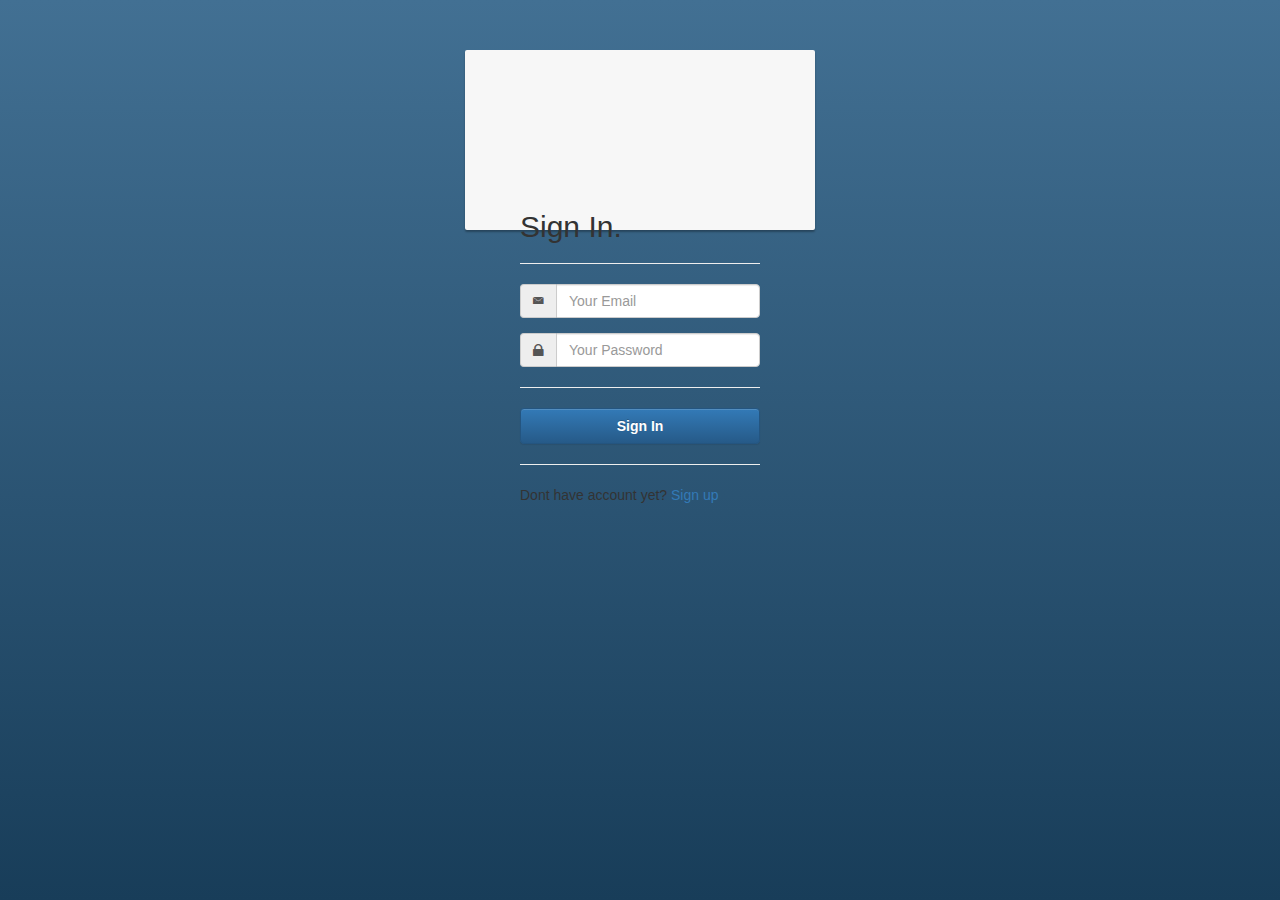
<file: index.html>
<!DOCTYPE html>
<html>
<head>
  <meta charset="utf-8">
  <meta http-equiv="X-UA-Compatible" content="IE=edge">
  <meta name="viewport" content="width=device-width, initial-scale=1">
<title>Welcome to ONCloset</title>

<link rel="stylesheet" type="text/css" href="css/bootstrap.css">
<link rel="stylesheet" type="text/css" href="css/bootstrap.min.css">
<link rel="stylesheet" type="text/css" href="css/bootstrap-theme.css">
<link rel="stylesheet" type="text/css" href="css/bootstrap-theme.min.css">
<link rel="stylesheet" type="text/css" href="css/ionicons.css">
<link rel="stylesheet" type="text/css" href="css/ionicons.min.css">
<link rel="stylesheet" type="text/css" href="css/css.css">


<script src = "js/jquery.js"></script>
<script type="text/javascript" src="js/bootstrap.js"></script>
<script type="text/javascript" src="js/bootstrap.min.js"></script>

</head>
<body>

<div class="container">
<div id="card" class="card card-container">

 <div id="login-form">
    <form enctype="multipart/form-data"  id = "formLogin">
     <div class="col-md-12">
         <div class="form-group">
             <h2 class="">Sign In.</h2>
            </div>
        
         <div class="form-group">
             <hr />
            </div>
            <div class="form-group">
             <div class="input-group">
                <span class="input-group-addon"><span class="ion-ios-email"></span></span>
             <input type="email" name="email" class="form-control" placeholder="Your Email"  maxlength="40" required/>
                </div>
                <span class="text-danger"></span>
            </div>
            
            <div class="form-group">
             <div class="input-group">
                <span class="input-group-addon"><span class="ion-locked"></span></span>
             <input type="password" name="pass" class="form-control" placeholder="Your Password" maxlength="15" required/>
                </div>
                <span class="text-danger"></span>
            </div>
            
            <div class="form-group">
             <hr />
            </div>
            
            <div class="form-group">
             <input type="submit" class="btn btn-block btn-primary" name="submit" value = "Sign In">
            </div>
            
            <div class="form-group">
             <hr />
            </div>
            
            <div class="form-group">
             Dont have account yet? <a href="pages/signup.html">Sign up</a>
            </div>
        
        </div>
   
    </form>
    </div> 

</div>
</div>
    <script src = "js/jquery-3.1.1.js"></script>
    <script src = "js/jquery-3.1.1.min.js"></script>
    <script src = "js/index.js"></script>   

</body>
</html>
</file>
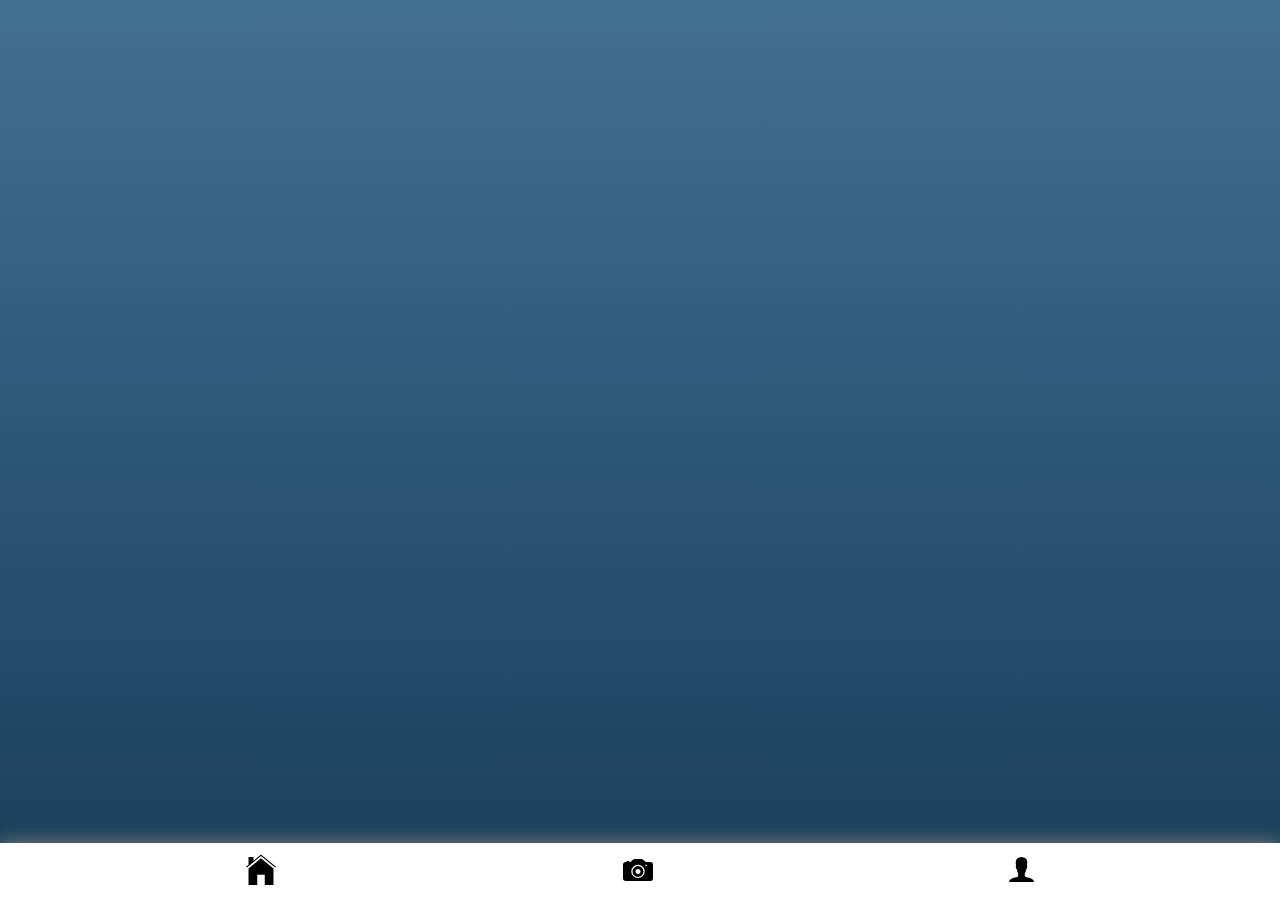
<file: pages/camaccess.html>
<!DOCTYPE html>
<html>
<head>

  <meta charset="utf-8">
  <meta http-equiv="X-UA-Compatible" content="IE=edge">
  <meta name="viewport" content="width=device-width, initial-scale=1">

<link rel="stylesheet" type="text/css" href="../css/bootstrap.css">
<link rel="stylesheet" type="text/css" href="../css/bootstrap.min.css">
<link rel="stylesheet" type="text/css" href="../css/bootstrap-theme.css">
<link rel="stylesheet" type="text/css" href="../css/bootstrap-theme.min.css">
<link rel="stylesheet" type="text/css" href="../css/ionicons.css">
<link rel="stylesheet" type="text/css" href="../css/ionicons.min.css">
<link rel="stylesheet" type="text/css" href="../css/css.css">
<link rel="stylesheet" type="text/css" href="../css/style.css">

</head>

<body>

<div id="footer" class="navbar navbar-inverse navbar-fixed-bottom" style="font-size: 30px;">
  <div id="bottom navbar" align="center" >
    <div id="navbar buttons">
      <a href="home.html"><span class="ion-ios-home"></span></a>&nbsp;&nbsp;&nbsp;&nbsp;&nbsp;&nbsp;&nbsp;&nbsp;&nbsp;&nbsp;
      
      <!-- <form enctype="multipart/form-data" id = "formUpload"> -->
      <a href="camaccess.html"><span class="ion-ios-camera"><!-- <input type = "file" name = "uploadFile" id = "uploadFile"> --></span></a>
      </span>&nbsp;&nbsp;&nbsp;&nbsp;&nbsp;&nbsp;&nbsp;&nbsp;&nbsp;&nbsp;
      <!-- </form> -->

      <a href="profile.html" id = "viewMypost"><span class="ion-ios-person"></span></a><br>

      
    </div>
  </div>
</div>

<script type="text/javascript" src="../js/jquery.js"></script>
<script type="text/javascript" src="../js/bootstrap.js"></script>
<script type="text/javascript" src="../js/bootstrap.min.js"></script>
<!-- <script type="text/javascript" src="../js/script.js"></script> -->
<script src = "../js/camaccess.js"></script>
	
</body>
</html>
</file>
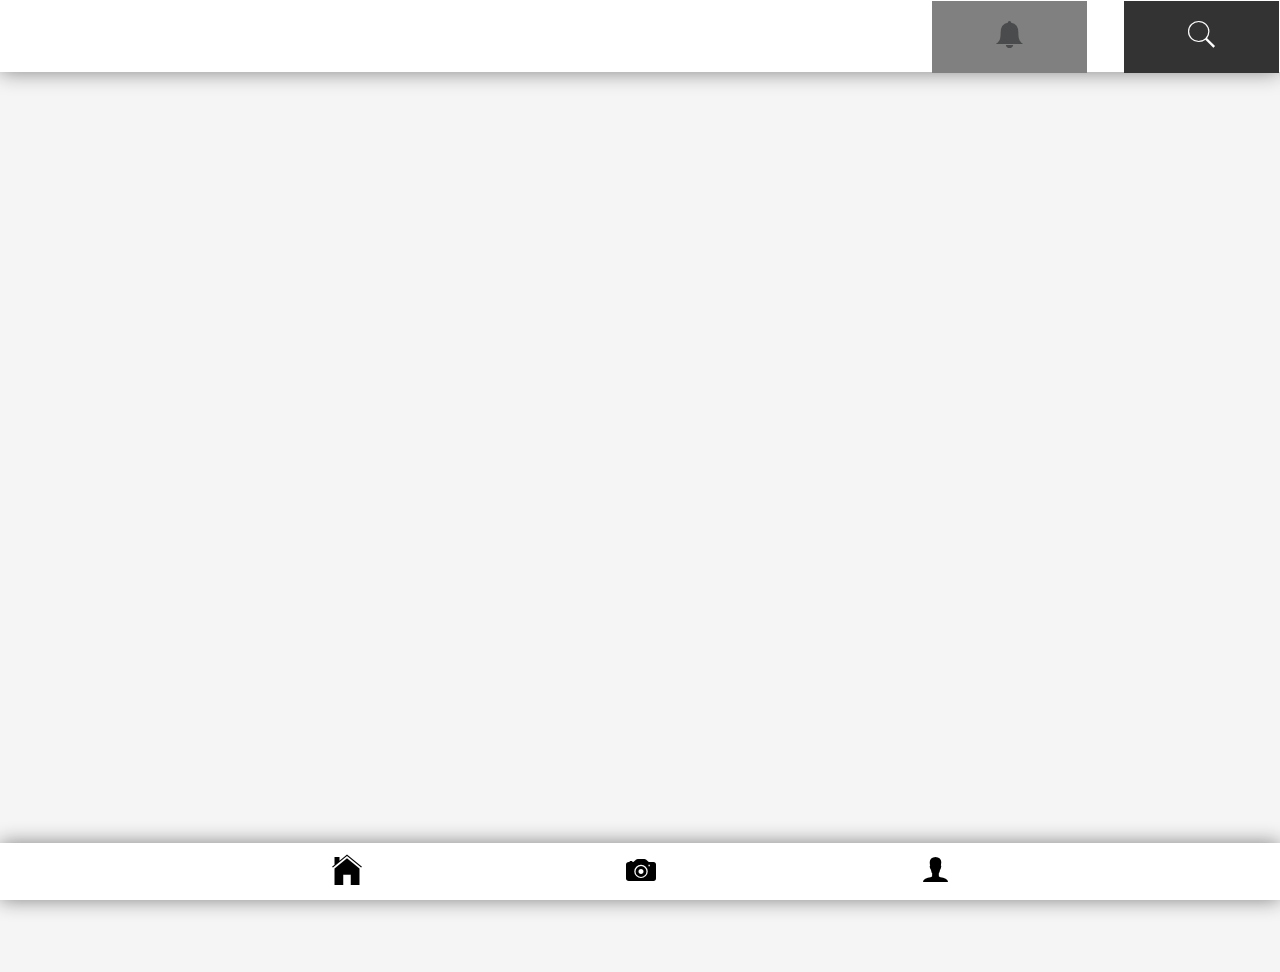
<file: pages/home.html>
<!DOCTYPE html>
<html>
<head>
  <meta charset="utf-8">
  <meta http-equiv="X-UA-Compatible" content="IE=edge">
  <meta name="viewport" content="width=device-width, initial-scale=1">
<title>ONCloset</title>

<link rel="stylesheet" type="text/css" href="../css/bootstrap.css">
<link rel="stylesheet" type="text/css" href="../css/bootstrap.min.css">
<link rel="stylesheet" type="text/css" href="../css/bootstrap-theme.css">
<link rel="stylesheet" type="text/css" href="../css/bootstrap-theme.min.css">
<link rel="stylesheet" type="text/css" href="../css/ionicons.css">
<link rel="stylesheet" type="text/css" href="../css/ionicons.min.css">
<link rel="stylesheet" type="text/css" href="../css/css.css">
<link rel="stylesheet" type="text/css" href="../css/style.css">

</head>
<body>

<div id="header" class="navbar navbar-inverse navbar-fixed-bottom">
  <div id="bottom navbar" align="right" >
    <div id="notif">
      <a href="search.html"><span class="ion-ios-bell"></span></a>
    </div>
    <div id="to_search_page">
      <a href="search.html"><span class="ion-ios-search"></span></a>
    </div>
  </div>
</div>

<br><br><br>

<div id = "bodyContent"></div>

<div id="footer" class="navbar navbar-inverse navbar-fixed-bottom" style="font-size: 30px;">
  <div id="bottom navbar" align="center" >
    <div id="navbar buttons">
      <a href="home.html"><span class="ion-ios-home"></span></a>
      
      <!-- <form enctype="multipart/form-data" id = "formUpload"> -->
      <a href="camera.html"><span class="ion-ios-camera">
      <!-- <input type = "file" name = "uploadFile" id = "uploadFile"> --></span></a>
      </span>
      <!-- </form> -->

      <a href="profile.html" id = "viewMypost"><span class="ion-ios-person"></span></a><br>

      
    </div>
  </div>
</div>

<script type="text/javascript" src="../js/jquery.js"></script>
<script type="text/javascript" src="../js/bootstrap.js"></script>
<script type="text/javascript" src="../js/bootstrap.min.js"></script>
<script type="text/javascript" src="../js/home.js"></script>

</body>

</html>
</file>
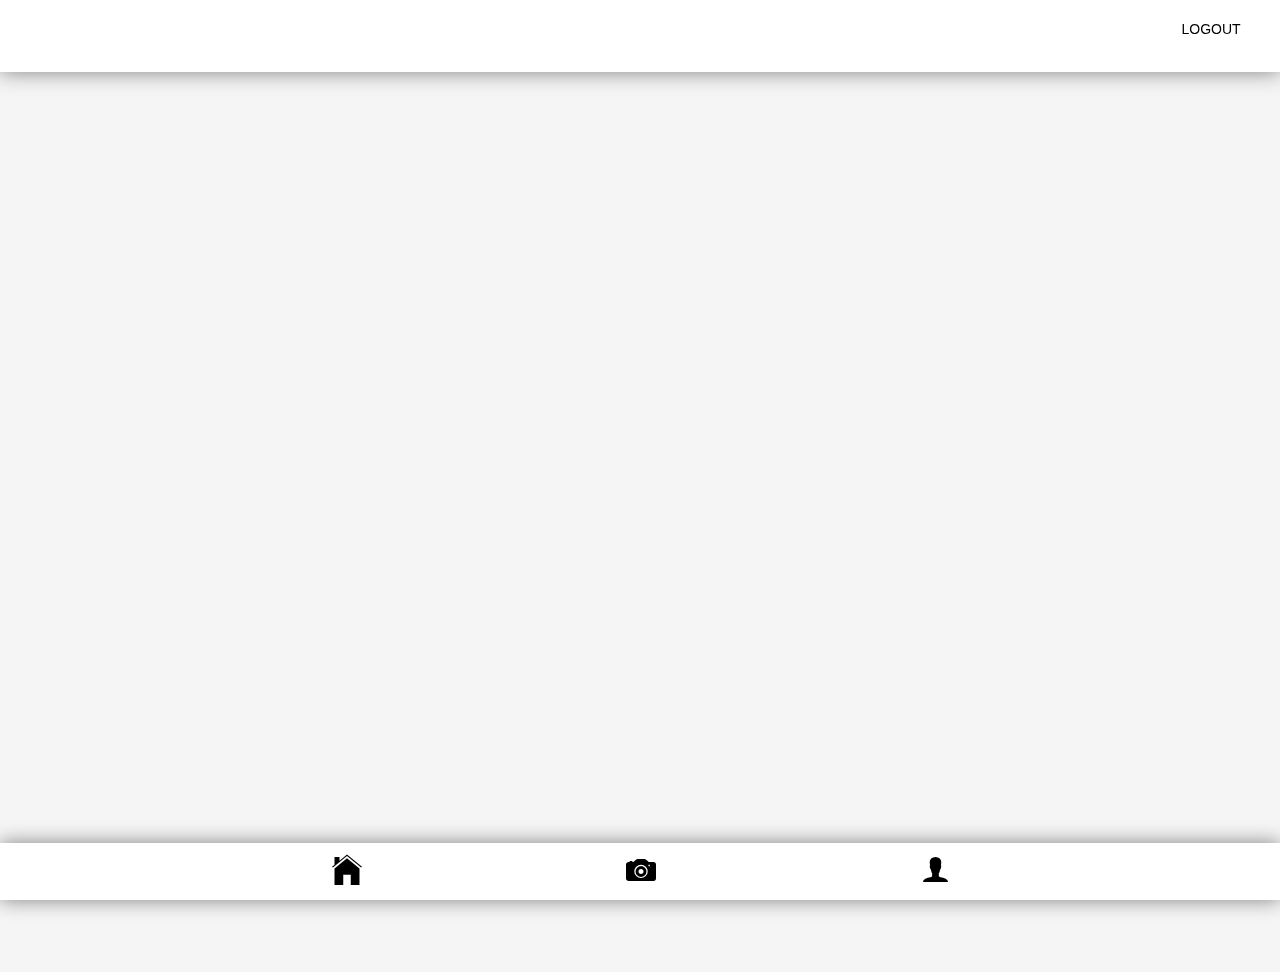
<file: pages/profile.html>
<!DOCTYPE html>
<html>
<head>
  <meta charset="utf-8">
  <meta http-equiv="X-UA-Compatible" content="IE=edge">
  <meta name="viewport" content="width=device-width, initial-scale=1">
<title>ONCloset</title>

<link rel="stylesheet" type="text/css" href="../css/bootstrap.css">
<link rel="stylesheet" type="text/css" href="../css/bootstrap.min.css">
<link rel="stylesheet" type="text/css" href="../css/bootstrap-theme.css">
<link rel="stylesheet" type="text/css" href="../css/bootstrap-theme.min.css">
<link rel="stylesheet" type="text/css" href="../css/ionicons.css">
<link rel="stylesheet" type="text/css" href="../css/ionicons.min.css">
<link rel="stylesheet" type="text/css" href="../css/css.css">
<link rel="stylesheet" type="text/css" href="../css/style.css">

</head>
<body>

<div id="header" class="navbar navbar-inverse navbar-fixed-bottom">
  <div id="bottom navbar" align="right">
    <div>
      <a id = "logout" onclick = "logout()">LOGOUT</a>
    </div>
  </div>
</div>

<br><br><br>

<div id = "bodyContent"></div>

<div id="footer" class="navbar navbar-inverse navbar-fixed-bottom" style="font-size: 30px;">
  <div id="bottom navbar" align="center" >
    <div id="navbar buttons">
      <a href="home.html"><span class="ion-ios-home"></span></a>
      
      <!-- <form enctype="multipart/form-data" id = "formUpload"> -->
      <a href="camera.html"><span class="ion-ios-camera">
      <!-- <input type = "file" name = "uploadFile" id = "uploadFile"> --></span></a>
      </span>
      <!-- </form> -->

      <a href="profile.html" id = "viewMypost"><span class="ion-ios-person"></span></a><br>

      
    </div>
  </div>
</div>

<script type="text/javascript" src="../js/jquery.js"></script>
<script type="text/javascript" src="../js/bootstrap.js"></script>
<script type="text/javascript" src="../js/bootstrap.min.js"></script>
<script type="text/javascript" src="../js/profile.js"></script>

</body>

</html>
</file>
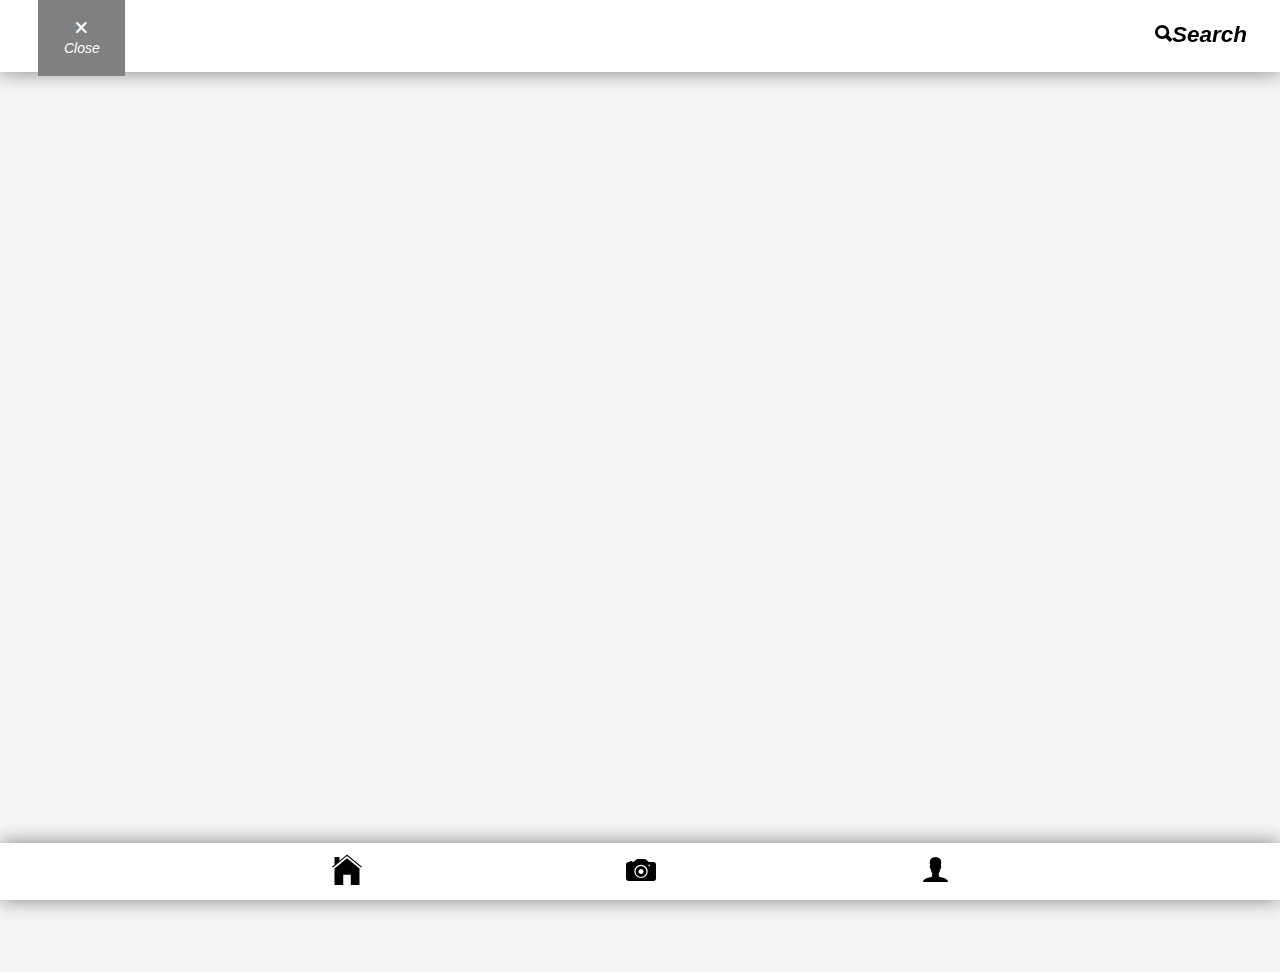
<file: pages/search.html>
<!DOCTYPE html>
<html>
<head>
  <meta charset="utf-8">
  <meta http-equiv="X-UA-Compatible" content="IE=edge">
  <meta name="viewport" content="width=device-width, initial-scale=1">
<title>Search</title>

<link rel="stylesheet" type="text/css" href="../css/bootstrap.css">
<link rel="stylesheet" type="text/css" href="../css/bootstrap.min.css">
<link rel="stylesheet" type="text/css" href="../css/bootstrap-theme.css">
<link rel="stylesheet" type="text/css" href="../css/bootstrap-theme.min.css">
<link rel="stylesheet" type="text/css" href="../css/ionicons.css">
<link rel="stylesheet" type="text/css" href="../css/ionicons.min.css">
<link rel="stylesheet" type="text/css" href="../css/css.css">
<link rel="stylesheet" type="text/css" href="../css/style.css">

<script type="text/javascript" src="../js/jquery.js"></script>
<script type="text/javascript" src="../js/bootstrap.js"></script>
<script type="text/javascript" src="../js/bootstrap.min.js"></script>

</head>

<body>

<div id="header" class="navbar navbar-inverse navbar-fixed-bottom">
  <div id="bottom navbar" align="left" >
    
    <div id="searchbar" class='input-field col s6'>
            <input name='search' id='keyword' type='text'>
            <a href='../index.html' id="homeicon">
            </a>
            <a href='#' id="searchicon" onclick="Search()">
                <i><label class='ion-search' id="search_button">Search</label></i>
            </a>
        </div>
  </div>
</div>

	<br><br><br>

    <div id="navbar">
    </div>

    <div id="search_results">    
    </div>

    <div id="result_large_view">
        <div id="navbar_search_result">
            <p id="search_results"></p>
            <a id="close_search_preview" href="../pages/home.html">
                <i class="ion-close-round">Close</i>
            </a>
        </div>
        
        </div>

<div id = "bodyContent"></div>

<div id="footer" class="navbar navbar-inverse navbar-fixed-bottom" style="font-size: 30px;">
  <div id="bottom navbar" align="center" >
    <div id="navbar buttons">
      <a href="home.html"><span class="ion-ios-home"></span></a>
      
      <!-- <form enctype="multipart/form-data" id = "formUpload"> -->
      <a href="camera.html"><span class="ion-ios-camera">
      <!-- <input type = "file" name = "uploadFile" id = "uploadFile"> --></span></a>
      </span>
      <!-- </form> -->

      <a href="profile.html" id = "viewMypost"><span class="ion-ios-person"></span></a><br>

      
    </div>
  </div>
</div>

</body>

<script type="text/javascript" src="../js/search.js"></script>
</html>
</file>
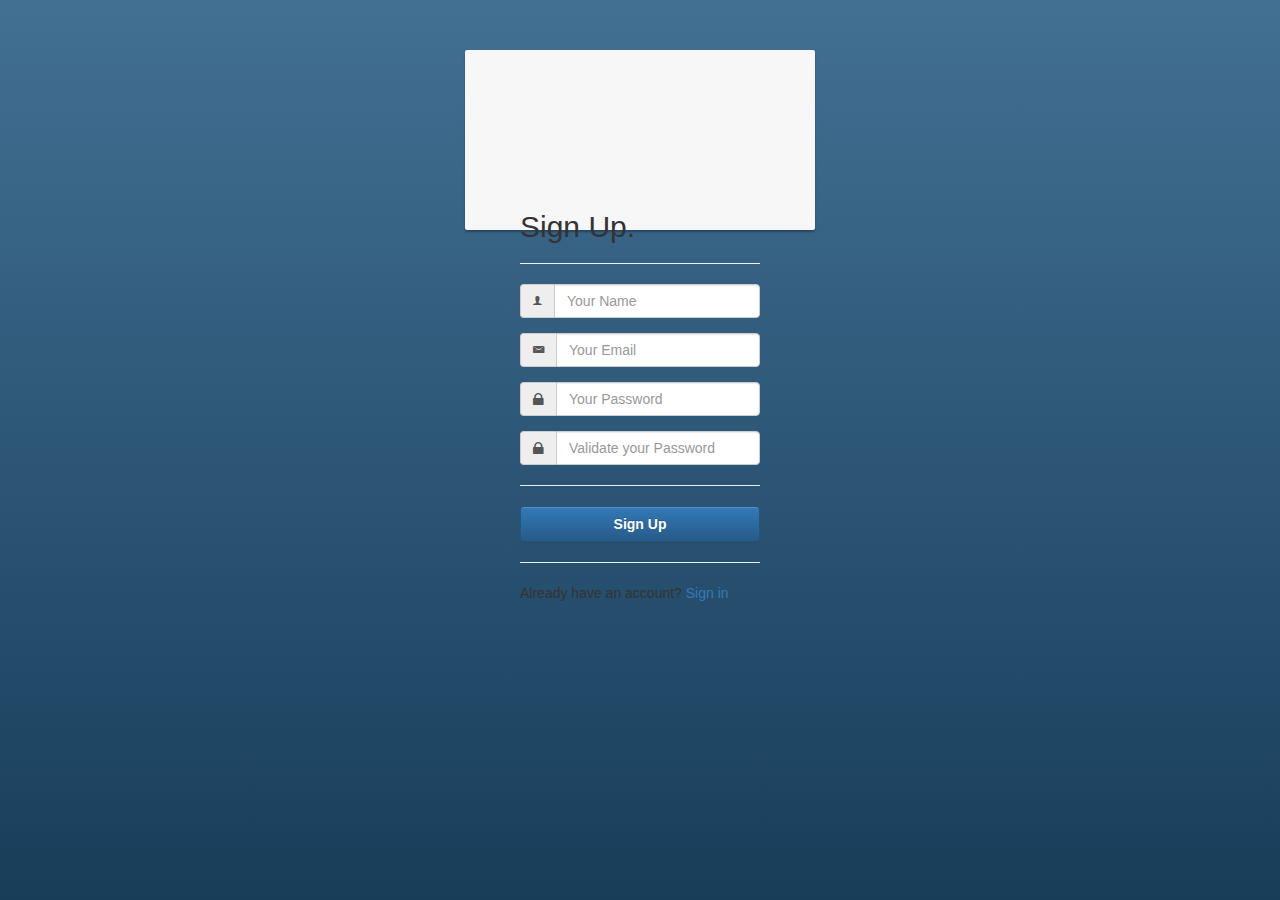
<file: pages/signup.html>
<!DOCTYPE html>
<html>
<head>
  <meta charset="utf-8">
  <meta http-equiv="X-UA-Compatible" content="IE=edge">
  <meta name="viewport" content="width=device-width, initial-scale=1">
<title>Welcome to ONCloset</title>

<link rel="stylesheet" type="text/css" href="../css/bootstrap.css">
<link rel="stylesheet" type="text/css" href="../css/bootstrap.min.css">
<link rel="stylesheet" type="text/css" href="../css/bootstrap-theme.css">
<link rel="stylesheet" type="text/css" href="../css/bootstrap-theme.min.css">
<link rel="stylesheet" type="text/css" href="../css/ionicons.css">
<link rel="stylesheet" type="text/css" href="../css/ionicons.min.css">
<link rel="stylesheet" type="text/css" href="../css/css.css">


</head>
<body>


<div class="container">
<div class="card card-container">

 <div id="login-form">
    <form enctype="multipart/form-data"  id = "formSignup">
     <div class="col-md-12">
         <div class="form-group">
             <h2 class="">Sign Up.</h2>
            </div>
        
         <div class="form-group">
             <hr />
            </div>
            <div class="form-group">
            <div class="input-group">
                <span class="input-group-addon"><span class="ion-ios-person"></span></span>
              <input id="username" type="text" name="fname" class="form-control" placeholder="Your Name"  maxlength="40" />
                </div>
            </div>
            
            <div class="form-group">
            <div class="input-group">
                <span class="input-group-addon"><span class="ion-email"></span></span>
            <input id="userEmail" type="email" name="email" class="form-control" placeholder="Your Email" maxlength="40" />
                </div>
            </div>
            
             <div class="form-group">
            <div class="input-group">
                <span class="input-group-addon"><span class="ion-locked"></span></span>
                <input id="password1" type="password" name="pass" class="form-control" placeholder="Your Password" maxlength="15" />
             </div>
             </div>
             
            <div class="form-group">
            <div class="input-group">
                <span class="input-group-addon"><span class="ion-locked"></span></span>
                <input id="password2" type="password" name="pass" class="form-control" placeholder="Validate your Password" maxlength="15" />
            </div>
            </div>
            
            <div class="form-group">
             <hr />
            </div>

            <div class="form-group">
             <input type="submit" class="btn btn-block btn-primary" name="submit" value = "Sign Up">
            </div>

            <div class="form-group">
             <hr />
            </div>
                       
            
            <div class="form-group">
             Already have an account? <a href="../index.html">Sign in</a>
            </div>
        
        </div>
   
    </form>
    </div> 

</div>
</div>

<script type="text/javascript" src="../js/jquery.js"></script>

<script type="text/javascript" src="../js/bootstrap.js"></script>
<script type="text/javascript" src="../js/bootstrap.min.js"></script>

<script type="text/javascript" src="../js/signup.js"></script>
</body>
</html>
</file>
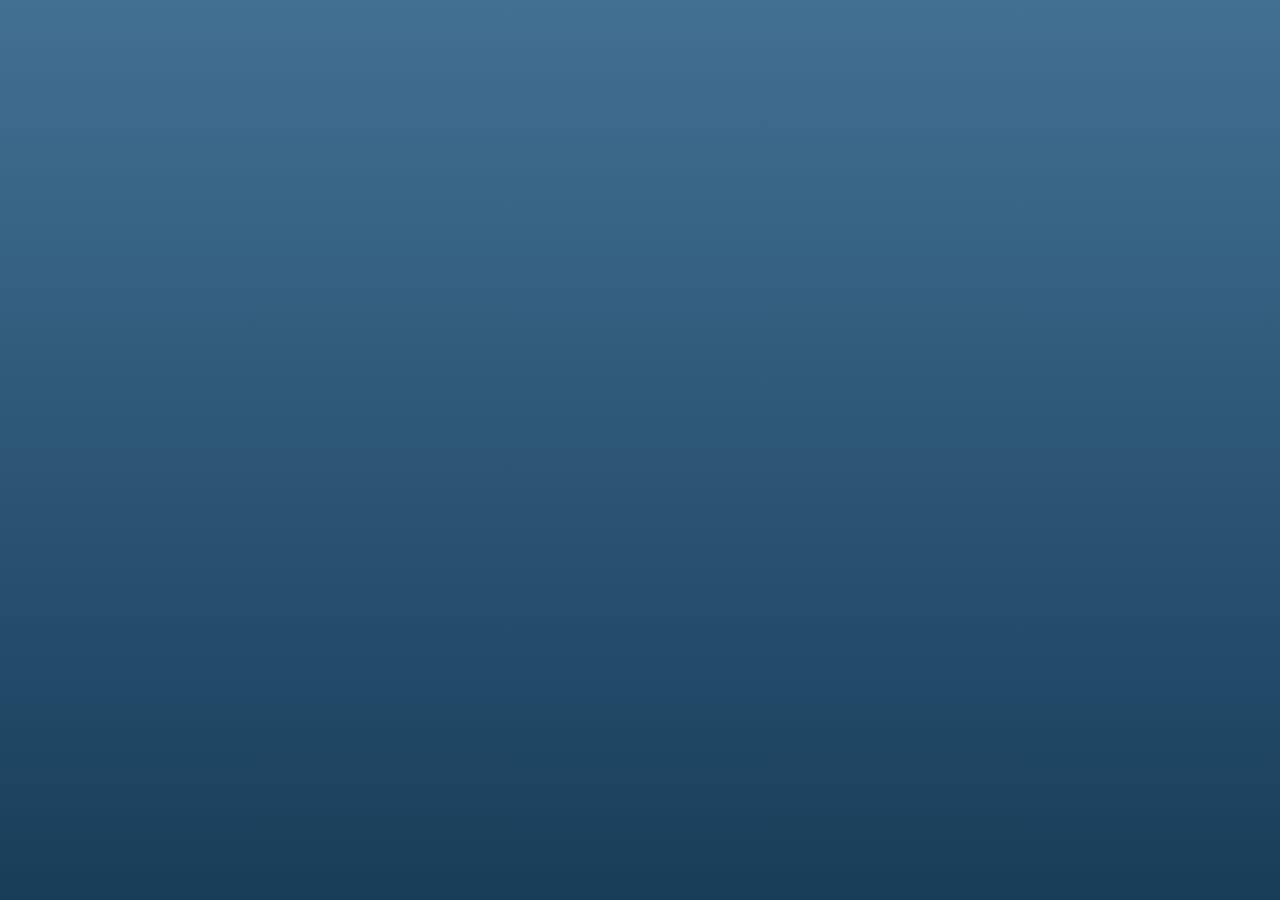
<file: pages/upload.html>
<!DOCTYPE html>
<html>
<head>

  <meta charset="utf-8">
  <meta http-equiv="X-UA-Compatible" content="IE=edge">
  <meta name="viewport" content="width=device-width, initial-scale=1">
<title>Upload a photo</title>

<link rel="stylesheet" type="text/css" href="../css/bootstrap.css">
<link rel="stylesheet" type="text/css" href="../css/bootstrap.min.css">
<link rel="stylesheet" type="text/css" href="../css/bootstrap-theme.css">
<link rel="stylesheet" type="text/css" href="../css/bootstrap-theme.min.css">
<link rel="stylesheet" type="text/css" href="../css/ionicons.css">
<link rel="stylesheet" type="text/css" href="../css/ionicons.min.css">
<link rel="stylesheet" type="text/css" href="../css/css.css">

<script type="text/javascript" scr="../js/bootstrap.js"></script>
<script type="text/javascript" scr="../js/bootstrap.min.js"></script>
<script type="text/javascript" scr="../js/jquery.js"></script>
</head>

<body>

</body>
</html>
</file>
<file: css/css.css>
body, html {
    height: 100%;
    background-repeat: no-repeat;
    background-image: linear-gradient(rgb(66, 112, 147), rgb(24, 61, 89));
    
}
#login-form{
    margin-top: 100px;
}

#card{
    margin-top: 50px;
}
.card-container.card {
    max-width: 350px;
    padding: 40px 40px; 
}

.btn {
    font-weight: 700;
    height: 36px;
    -moz-user-select: none;
    -webkit-user-select: none;
    user-select: none;
    cursor: default;
}

/*
 * Card component
 */
.card {
    background-color: #F7F7F7;
    /* just in case there no content*/
    padding: 20px 25px 30px;
    margin: 0 auto 25px;
    margin-top: 50px;
    /* shadows and rounded borders */
    -moz-border-radius: 2px;
    -webkit-border-radius: 2px;
    border-radius: 2px;
    -moz-box-shadow: 0px 2px 2px rgba(0, 0, 0, 0.3);
    -webkit-box-shadow: 0px 2px 2px rgba(0, 0, 0, 0.3);
    box-shadow: 0px 2px 2px rgba(0, 0, 0, 0.3);
}

.profile-img-card {
    width: 96px;
    height: 96px;
    margin: 0 auto 10px;
    display: block;
    -moz-border-radius: 50%;
    -webkit-border-radius: 50%;
    border-radius: 50%;
}

/*
 * Form styles
 */
.profile-name-card {
    font-size: 16px;
    font-weight: bold;
    text-align: center;
    margin: 10px 0 0;
    min-height: 1em;
}

.reauth-email {
    display: block;
    color: #404040;
    line-height: 2;
    margin-bottom: 10px;
    font-size: 14px;
    text-align: center;
    overflow: hidden;
    text-overflow: ellipsis;
    white-space: nowrap;
    -moz-box-sizing: border-box;
    -webkit-box-sizing: border-box;
    box-sizing: border-box;
}

.form-signin #inputEmail,
.form-signin #inputPassword {
    direction: ltr;
    height: 44px;
    font-size: 16px;
}

.form-signin input[type=email],
.form-signin input[type=password],
.form-signin input[type=text],
.form-signin button {
    width: 100%;
    display: block;
    margin-bottom: 10px;
    z-index: 1;
    position: relative;
    -moz-box-sizing: border-box;
    -webkit-box-sizing: border-box;
    box-sizing: border-box;
}

.form-signin .form-control:focus {
    border-color: rgb(104, 145, 162);
    outline: 0;
    -webkit-box-shadow: inset 0 1px 1px rgba(0,0,0,.075),0 0 8px rgb(104, 145, 162);
    box-shadow: inset 0 1px 1px rgba(0,0,0,.075),0 0 8px rgb(104, 145, 162);
}

.btn.btn-signin {
    /*background-color: #4d90fe; */
    background-color: rgb(104, 145, 162);
    /* background-color: linear-gradient(rgb(104, 145, 162), rgb(12, 97, 33));*/
    padding: 0px;
    font-weight: 700;
    font-size: 14px;
    height: 36px;
    -moz-border-radius: 3px;
    -webkit-border-radius: 3px;
    border-radius: 3px;
    border: none;
    -o-transition: all 0.218s;
    -moz-transition: all 0.218s;
    -webkit-transition: all 0.218s;
    transition: all 0.218s;
}

.btn.btn-signin:hover,
.btn.btn-signin:active,
.btn.btn-signin:focus {
    background-color: rgb(12, 97, 33);
}

.forgot-password {
    color: rgb(104, 145, 162);
}

.forgot-password:hover,
.forgot-password:active,
.forgot-password:focus{
    color: rgb(12, 97, 33);
}
</file>
<file: css/style.css>
#footer{
		position: fixed;
		bottom: 0;
		width: 100vw;
		background-color: #fff;
		border: 0px;
		box-shadow: 0px 0px 20px grey;
	}
	#logout{
		color: #000;
	    position: absolute;
	    top: 2vh;
	    right: 3vw;
	    text-align: center;
	}
	#footer a span{
		font-size: 40px;
		color: #000;
		margin-left: 10vw;
		margin-right: 10vw;	
	}
	#header{
		position: fixed;
		top: 0;
		height: 8vh;
		width: 100vw;
		background-color: white;
		border: 1px solid white;
		box-shadow: 0px 0px 20px grey;
	}
	.navbar-inverse {
		background-image: none;
	}
	#like_comment{
		position: absolute;
	    right: 2vw;
	    font-size: 8vw;
	}
	#like_comment a span{
		color: #000;
		margin-right: 2vw;
    	margin-left: 2vw;
	}
	#to_search_page{
		position: absolute;
	    font-size: 4vh;
	    /* color: #fff; */
	    top: 0;
	    right: 0;
	    height: 8vh;
	    background-color: currentColor;
	    padding: 1vh;
	    padding-left: 5vw;
	    padding-right: 5vw;
	}
	#to_search_page span{
		color: #fff;
	}
	#notif{
		text-align: center;
	    position: absolute;
	    font-size: 4vh;
	    top: 0;
	    right: 15vw;
	    height: 8vh;
	    background-color: grey;
	    padding: 1vh;
	    padding-left: 5vw;
	    padding-right: 5vw;
	}
	#notif a span{
	    color: #4a4b4c;
	}
	#bodyContent{
		position: absolute;
	    top: 8vh;
	    width: 100vw;
	    overflow: auto;
	    min-height: 100vh;
	    background: whitesmoke;
	}
	#data_post{
		width: 100vw;
		height: 50vh;
	}
	#data_post p{
		padding: 10px;
	    margin: 0;
	    text-align: right;
	    font-size: 18px;
	    color: #000;
	}
	#data_post img{
		position: relative;
		width: 100%;
		height: 100%;
	}
	#keyword{
		position: absolute;
	    width: 60vw;
	    left: 17vw;
	    height: 7.5vh;
	    /* top: 1vh; */
	    font-size: 20px;
	    border: 0px solid transparent;
	}
	#search_button{
		position: absolute;
	    font-size: 2.5vh;
	    color: #000;
	    right: 2.5vw;
	    top: 2vh;	
	}
	#close_search_preview{
		position: absolute;
	    top: 0;
	    z-index: 10000;
	}
	#close_search_preview i{
		color: #fff;
		padding: 2vh;
		left: 3vw;
		padding-left: 2vw;
		padding-right: 2vw;
		text-align: center;
		background-color: grey;
		position: absolute;
	}
</file>
